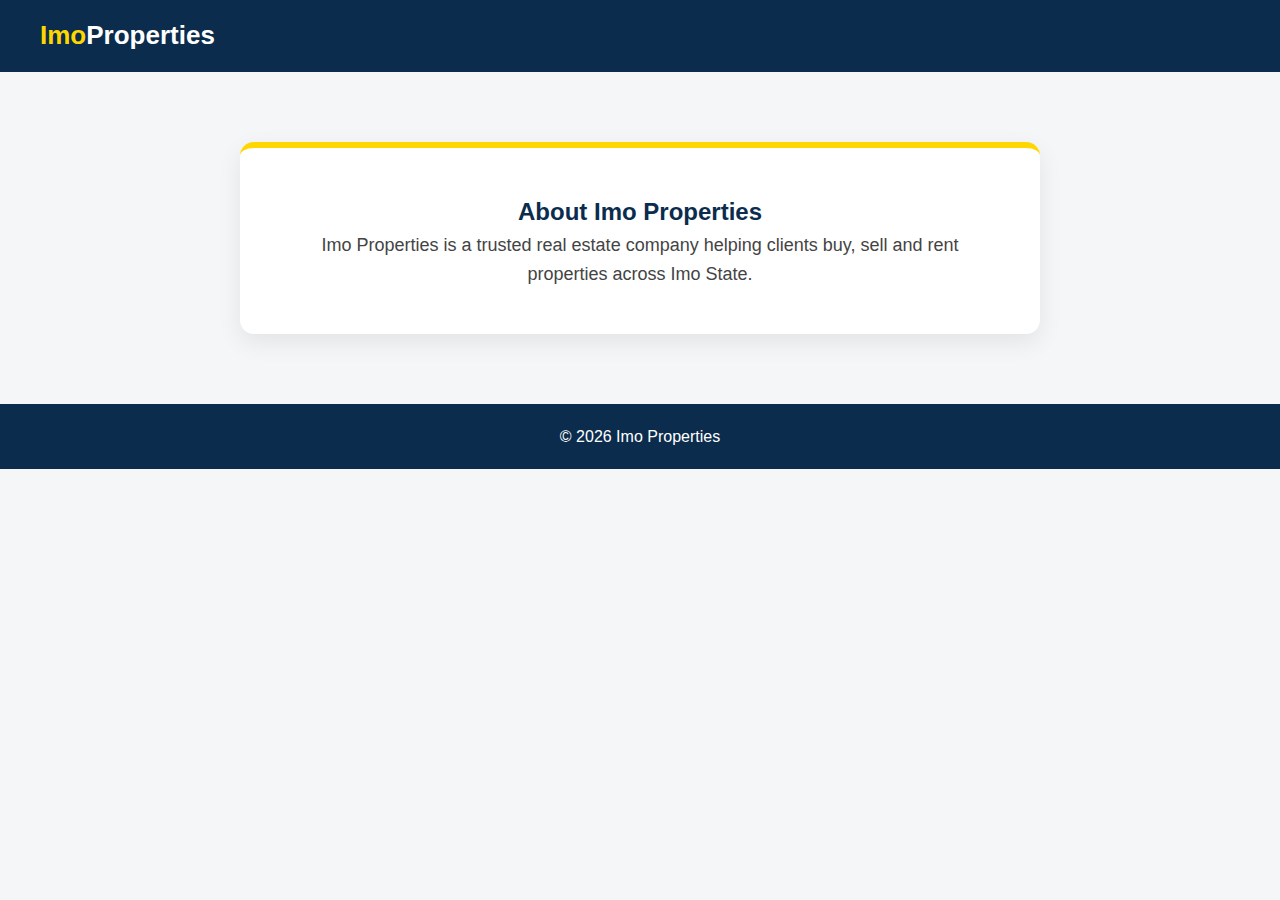
<file: about.html>
<!DOCTYPE html>
<html>
<head>
    <title>About Imo Properties | Trusted Real Estate Company</title>
<meta name="description" content="Learn more about Imo Properties, a trusted real estate company serving Imo State.">

  <link rel="stylesheet" href="./style.css">
</head>
<body class="about-page">

<header class="header">
  <div class="logo">Imo<span>Properties</span></div>
</header>

<section class="about">
  <h2>About Imo Properties</h2>
  <p>
    Imo Properties is a trusted real estate company helping
    clients buy, sell and rent properties across Imo State.
  </p>
</section>

<footer>© 2026 Imo Properties</footer>
</body>
</html>
</file>
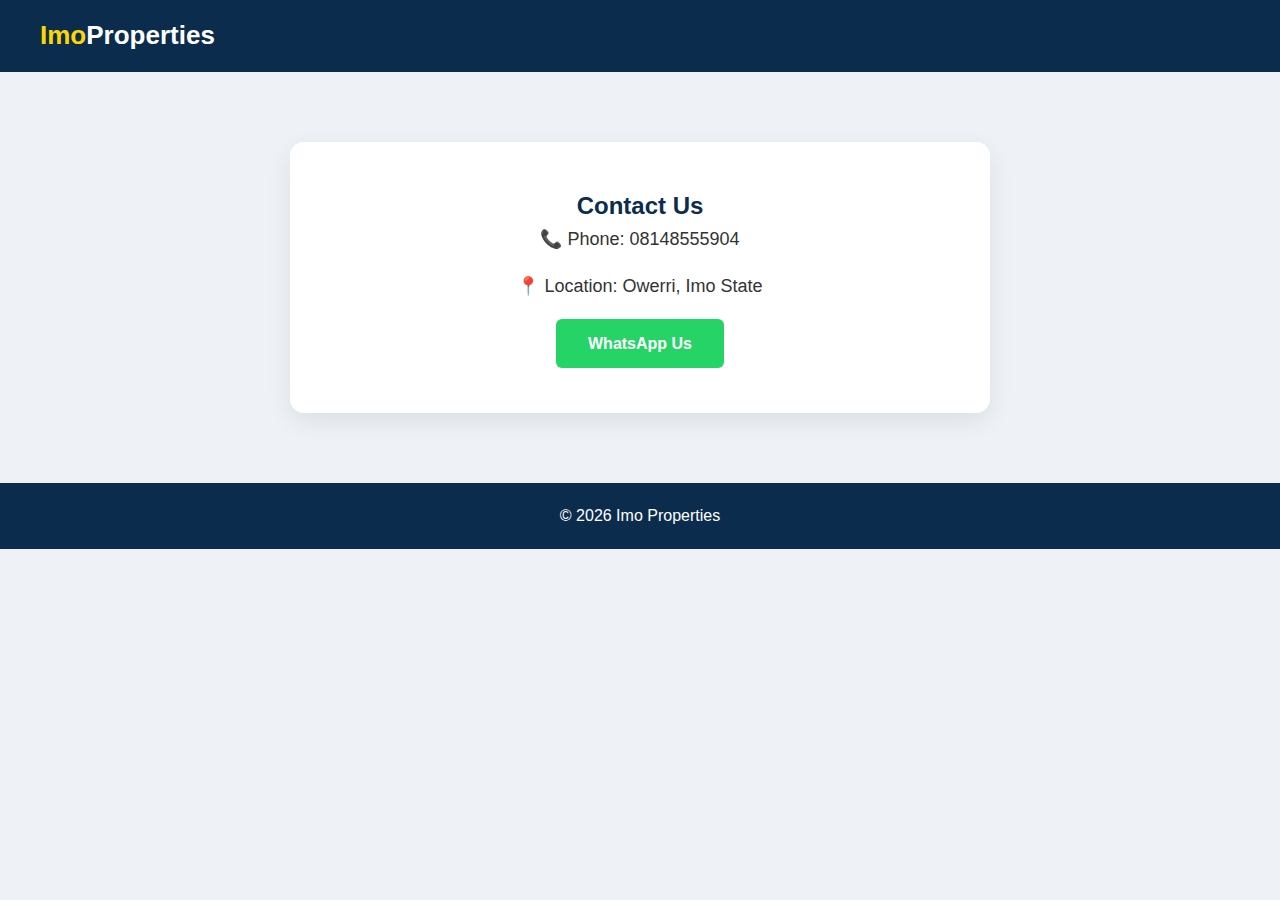
<file: contact.html>
<!DOCTYPE html>
<html>
<head>
    <title>Contact Imo Properties | Real Estate in Imo State</title>
<meta name="description" content="Contact Imo Properties for land and house sales, rentals and real estate advice in Imo State.">

  <link rel="stylesheet" href="./style.css">
</head>
<body class="contact-page">

<header class="header">
  <div class="logo">Imo<span>Properties</span></div>
</header>

<section class="contact">
  <h2>Contact Us</h2>
  <p>📞 Phone: 08148555904</p>
  <p>📍 Location: Owerri, Imo State</p>
  <a href="https://wa.me/2348148555904" class="btn">WhatsApp Us</a>
</section>

<footer>© 2026 Imo Properties</footer>
</body>
</html>
</file>
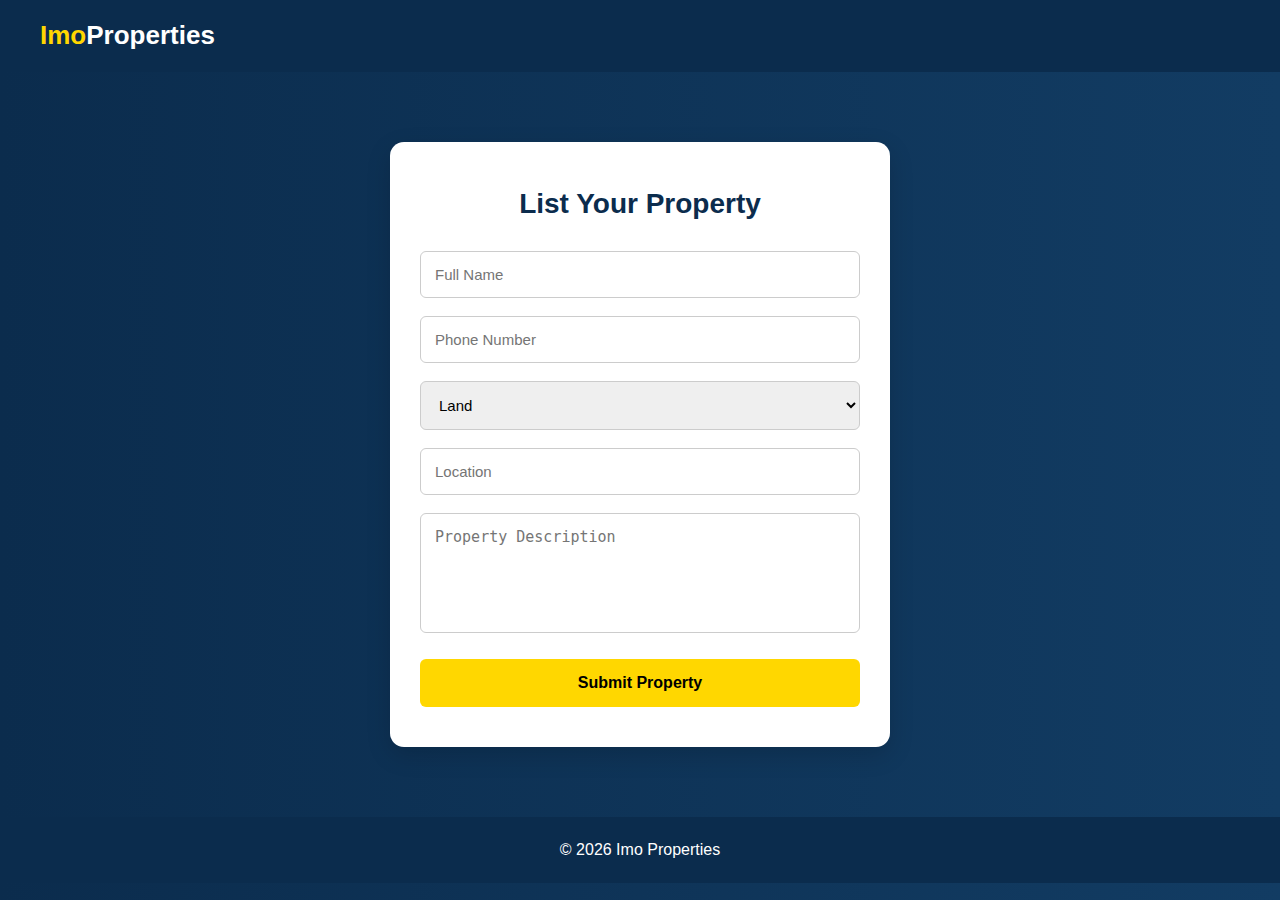
<file: list-property.html>
<!DOCTYPE html>
<html>
<head>
    <title>List Your Property | Imo Properties</title>
<meta name="description" content="List your land or house for sale or rent with Imo Properties and reach serious buyers fast.">

  <link rel="stylesheet" href="./style.css">
</head>
<body class="list-page">

<header class="header">
  <div class="logo">Imo<span>Properties</span></div>
</header>

<form class="property-form">
  <h2>List Your Property</h2>
  <input type="text" placeholder="Full Name" required>
  <input type="tel" placeholder="Phone Number" required>
  <select>
    <option>Land</option>
    <option>House for Sale</option>
    <option>House for Rent</option>
  </select>
  <input type="text" placeholder="Location">
  <textarea placeholder="Property Description"></textarea>
  <button type="submit">Submit Property</button>
</form>

<footer>© 2026 Imo Properties</footer>
</body>
</html>
</file>
<file: style.css>
/* ===============================
   GLOBAL RESET & BASE STYLES
================================ */
* {
    margin: 0;
    padding: 0;
    box-sizing: border-box;
  }
  
  body {
    font-family: "Segoe UI", Arial, sans-serif;
    background: #f4f6f8;
    color: #333;
    line-height: 1.6;
  }
  
  img {
    width: 100%;
    display: block;
  }
  
  a {
    text-decoration: none;
  }
  
  h1, h2, h3, h4 {
    color: #0b2c4d;
  }
  
  /* ===============================
     HEADER & NAVIGATION
  ================================ */
  .header {
    background: #0b2c4d;
    padding: 15px 40px;
    display: flex;
    justify-content: space-between;
    align-items: center;
  }
  
  .logo {
    font-size: 26px;
    font-weight: bold;
    color: gold;
  }
  
  .logo span {
    color: #fff;
  }
  
  nav a {
    color: #fff;
    margin-left: 20px;
    font-weight: 500;
  }
  
  nav a:hover {
    color: gold;
  }
  
  /* ===============================
     HERO SECTION (HOME PAGE)
  ================================ */
  .hero {
    background: linear-gradient(rgba(0,0,0,.65), rgba(0,0,0,.65)),
                url("./ChatGPT\ Image\ Jan\ 30\,\ 2026\,\ 09_01_48\ PM.png") center/cover no-repeat;
    padding: 130px 20px;
    text-align: center;
    color: #fff;
  }
  
  .hero h1 {
    font-size: 42px;
    margin-bottom: 15px;
    color: #fff;
  }
  
  .hero p {
    font-size: 18px;
    margin-bottom: 30px;
  }
  
  /* ===============================
     BUTTONS
  ================================ */
  .btn {
    background: gold;
    color: #000;
    padding: 12px 32px;
    border-radius: 6px;
    font-weight: bold;
    display: inline-block;
  }
  
  .btn:hover {
    background: #e6c200;
  }
  
  /* ===============================
     FEATURES (HOME PAGE)
  ================================ */
  .features {
    display: grid;
    grid-template-columns: repeat(auto-fit, minmax(220px, 1fr));
    gap: 20px;
    padding: 50px;
    background: #fff;
  }
  
  .feature {
    background: #f9fafc;
    padding: 30px;
    text-align: center;
    border-radius: 12px;
    font-weight: 600;
    transition: 0.3s;
  }
  
  .feature:hover {
    background: #0b2c4d;
    color: #fff;
    transform: translateY(-6px);
  }
  
  /* ===============================
     PROPERTY LISTINGS (CARDS)
  ================================ */
  .listings {
    padding: 60px 40px;
  }
  
  .listings h2 {
    text-align: center;
    margin-bottom: 40px;
    font-size: 30px;
  }
  
  .cards {
    display: grid;
    grid-template-columns: repeat(auto-fit, minmax(260px, 1fr));
    gap: 25px;
  }
  
  .card {
    background: #fff;
    border-radius: 14px;
    overflow: hidden;
    box-shadow: 0 8px 25px rgba(0,0,0,0.08);
    transition: 0.3s;
  }
  
  .card:hover {
    transform: translateY(-8px);
  }
  
  .card img {
    height: 190px;
    object-fit: cover;
  }
  
  .card h4 {
    padding: 15px;
    font-size: 20px;
    color: #0b2c4d;
  }
  
  .card p {
    padding: 0 15px 15px;
    color: #555;
  }
  
  .card a {
    display: block;
    background: #0b2c4d;
    color: #fff;
    text-align: center;
    padding: 14px;
    font-weight: bold;
  }
  
  .card a:hover {
    background: #081f36;
  }
  
  /* ===============================
     PROPERTY DETAILS PAGE
  ================================ */
  .details-page .details {
    max-width: 900px;
    margin: 60px auto;
    background: #fff;
    padding: 40px;
    border-radius: 14px;
    border-left: 6px solid gold;
    box-shadow: 0 8px 25px rgba(0,0,0,0.08);
  }
  
  .detail-img {
    height: 400px;
    object-fit: cover;
    border-radius: 12px;
    margin-bottom: 25px;
  }
  
  .details h2 {
    margin-bottom: 10px;
  }
  
  .details h3 {
    color: green;
    margin-bottom: 20px;
  }
  
  .details p {
    font-size: 17px;
    margin-bottom: 30px;
  }
  
  /* ===============================
     LIST PROPERTY FORM PAGE
  ================================ */
  .list-page {
    background: linear-gradient(to right, #0b2c4d, #123c63);
  }
  
  .property-form {
    max-width: 600px;
    margin: 70px auto;
    background: #fff;
    padding: 45px;
    border-radius: 14px;
    box-shadow: 0 8px 25px rgba(0,0,0,0.15);
  }
  
  .property-form h2 {
    text-align: center;
    margin-bottom: 30px;
  }
  
  .property-form input,
  .property-form select,
  .property-form textarea {
    width: 100%;
    padding: 14px;
    margin-bottom: 18px;
    border-radius: 6px;
    border: 1px solid #ccc;
    font-size: 15px;
  }
  
  .property-form textarea {
    height: 120px;
    resize: none;
  }
  
  .property-form button {
    width: 100%;
    padding: 15px;
    background: gold;
    color: #000;
    border: none;
    border-radius: 6px;
    font-size: 16px;
    font-weight: bold;
    cursor: pointer;
  }
  
  .property-form button:hover {
    background: #e6c200;
  }
  
  /* ===============================
     ABOUT PAGE
  ================================ */
  .about-page .about {
    max-width: 800px;
    margin: 70px auto;
    background: #fff;
    padding: 45px;
    border-radius: 14px;
    border-top: 6px solid gold;
    box-shadow: 0 8px 25px rgba(0,0,0,0.08);
    text-align: center;
  }
  
  .about p {
    font-size: 18px;
    color: #444;
  }
  
  /* ===============================
     CONTACT PAGE
  ================================ */
  .contact-page {
    background: #eef2f6;
  }
  
  .contact {
    max-width: 700px;
    margin: 70px auto;
    background: #fff;
    padding: 45px;
    border-radius: 14px;
    text-align: center;
    box-shadow: 0 8px 25px rgba(0,0,0,0.08);
  }
  
  .contact p {
    font-size: 18px;
    margin-bottom: 18px;
  }
  
  .contact .btn {
    background: #25d366;
    color: #fff;
  }
  
  /* ===============================
     WHATSAPP FLOATING BUTTON
  ================================ */
  .whatsapp {
    position: fixed;
    bottom: 20px;
    right: 20px;
    background: #25d366;
    color: #fff;
    font-size: 22px;
    padding: 16px;
    border-radius: 50%;
    box-shadow: 0 6px 18px rgba(0,0,0,0.35);
  }
  
  /* ===============================
     FOOTER
  ================================ */
  footer {
    background: #0b2c4d;
    color: #fff;
    text-align: center;
    padding: 20px;
    margin-top: 60px;
  }
  
  /* ===============================
     RESPONSIVE DESIGN
  ================================ */
  @media (max-width: 768px) {
    .header {
      flex-direction: column;
    }
  
    nav {
      margin-top: 10px;
    }
  
    .hero h1 {
      font-size: 32px;
    }
  
    .detail-img {
      height: 250px;
    }
  }


  /* ===============================
  FORM PAGES: SIGNUP / LOGIN / POST PROPERTY
================================ */
.signup-page,
.login-page,
.post-page {
  background: linear-gradient(to right, #0b2c4d, #123c63);
  min-height: 100vh;
  display: flex;
  justify-content: center;
  align-items: center;
  padding: 20px;
}

.property-form {
  max-width: 500px;
  width: 100%;
  background: #fff;
  padding: 40px 30px;
  border-radius: 14px;
  box-shadow: 0 8px 25px rgba(0, 0, 0, 0.15);
  text-align: center;
}

.property-form h2 {
  margin-bottom: 25px;
  font-size: 28px;
  color: #0b2c4d;
}

.property-form input,
.property-form select,
.property-form textarea {
  width: 100%;
  padding: 14px;
  margin-bottom: 18px;
  border-radius: 6px;
  border: 1px solid #ccc;
  font-size: 15px;
}

.property-form textarea {
  height: 120px;
  resize: none;
}

.property-form button {
  width: 100%;
  padding: 15px;
  background: gold;
  color: #000;
  border: none;
  border-radius: 6px;
  font-size: 16px;
  font-weight: bold;
  cursor: pointer;
  transition: 0.3s;
}

.property-form button:hover {
  background: #e6c200;
  transform: translateY(-2px);
}

/* ===============================
  RESPONSIVE FORM ADJUSTMENTS
================================ */
@media (max-width: 768px) {
  .property-form {
    padding: 30px 20px;
  }
}

@media (max-width: 480px) {
  .property-form h2 {
    font-size: 24px;
  }

  .property-form input,
  .property-form select,
  .property-form textarea,
  .property-form button {
    font-size: 14px;
    padding: 12px;
  }
}
</file>
